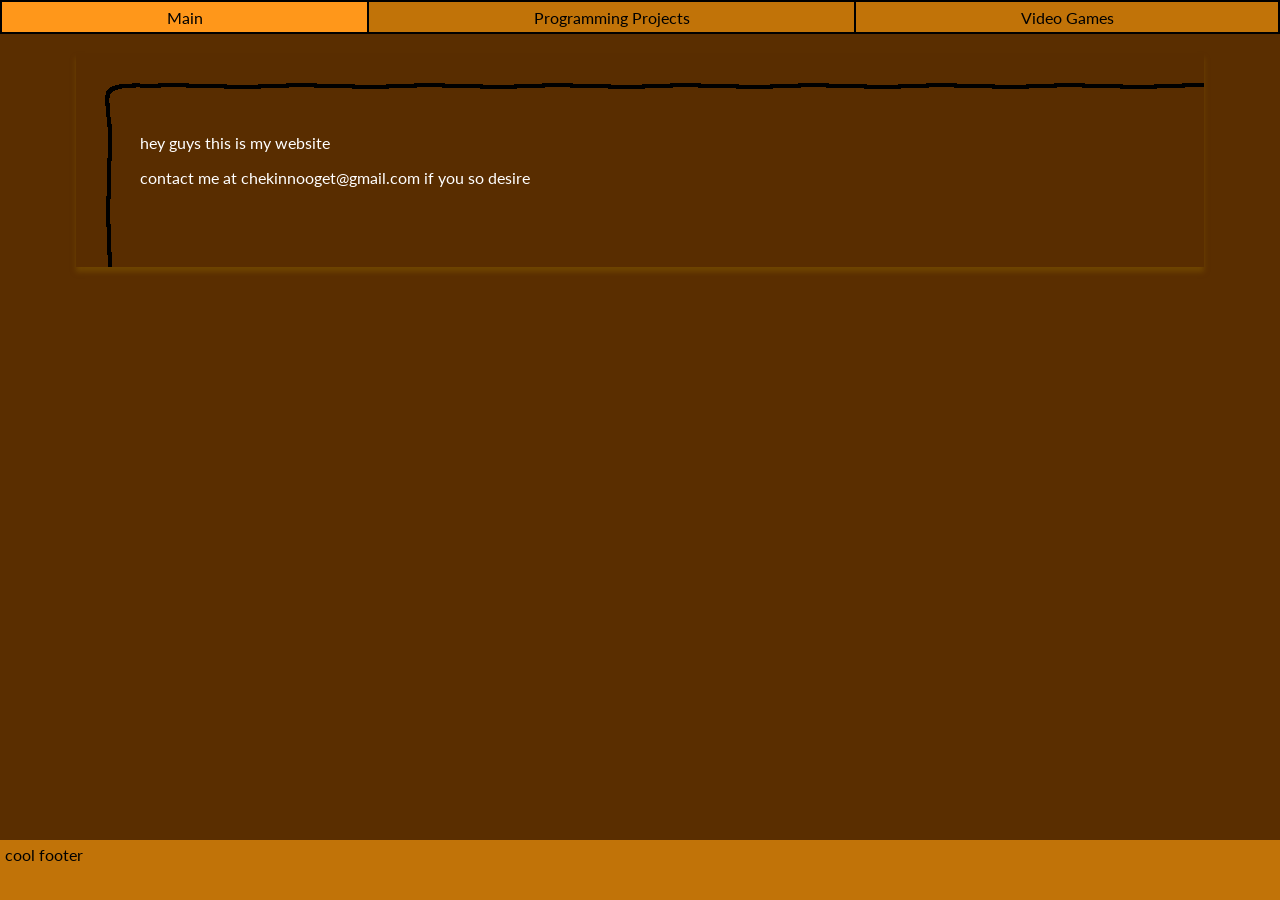
<file: index.html>
<!DOCTYPE html>
<html lang="en">
	<head>
        
		<meta charset="UTF-8" />
		<meta name="viewport" content="width=device-width, initial-scale=1.0" />
		<title>ChekinNooget's Website</title>
		<!--this doesn't do anything but load the file-->
		<script src="./data/tabs.js"></script>
		<!--the actualTM code-->
		<script src="./scripts/page.js"></script>
		<script src="./scripts/index.js"></script>
		<link rel="stylesheet" href="./style/global.css" />
		<link rel="stylesheet" href="./style/footer.css" />
		<link rel="stylesheet" href="./style/page.css" />
		<link rel="stylesheet" href="./style/tabs.css" />
		<link rel="stylesheet" href="./style/youtube-video.css" />
		<link rel="preconnect" href="https://fonts.googleapis.com" />
		<link rel="preconnect" href="https://fonts.gstatic.com" crossorigin />
		<link
			href="https://fonts.googleapis.com/css2?family=Lato:ital,wght@0,100;0,300;0,400;0,700;0,900;1,100;1,300;1,400;1,700;1,900&display=swap"
			rel="stylesheet"
		/>
        
        <base target="_blank" rel="noreferrer">
	</head>
	<body>
		<div class="top_tabs">
			<div class="tab_group_1 tab_group"><!--tabs and stuff eee-->></div>
		</div>
		<div class="main_content_wrapper">
			<include class="main_content" src="Main.html">Loading...</include>
		</div>
		<div class="footer">cool footer</div>
	</body>
</html>
</file>
<file: style/global.css>
:root {
	--tab-background: #c17308;
	--tab-was-selected-background: #f3a91b;
	--tab-selected-background: #ff971a;

	--main-background: #5a2e00;

    --code-snippet-background: #221501;
    --code-snippet-scroll-background: #111501;
    --code-snippet-scroll-wheel: #7c726d;
}

body {
	margin: 0px;
	height: 100vh;
	font-family: "Lato", sans-serif;
	font-weight: 400;
	font-style: normal;
	background-color: var(--main-background);
}

a {
	color: aqua;
}
a:visited {
	color: rgb(37, 167, 167);
}

h1 {
    text-align: center;
    font-size: 3em;
}

pre {
    overflow-x: scroll;
}

.code-snippet{
    background-color: var(--code-snippet-background);
    padding: 10px;

    scrollbar-color: var(--code-snippet-scroll-wheel) var(--code-snippet-scroll-background);
}
</file>
<file: style/footer.css>
.footer {
	position: fixed;
	bottom: 0;
	height: 50px;
	padding: 5px;
	background-color: var(--tab-background);
	width: calc(100% - 10px);
}
body::after {
	/*this is the same height as footer so that it doesn't break on tall pages*/
	content: "";
	display: block;
	bottom: 0;
	width: 100%;
	height: 60px;
}
</file>
<file: style/page.css>
.main_content_wrapper {
	position: relative;

	max-width: 1000px;
	margin: 20px;
	padding: 64px;
	margin-left: auto;
	margin-right: auto;

	height: auto;

	background-color: #592d00;
	color: white;

	/*border around the page*/
	/*background-image: url("../images/ui/border_corner1.png"), url("../images/ui/border_corner2.png"), url("../images/ui/border_corner3.png"),
		url("../images/ui/border_corner4.png"), url("../images/ui/border_top.png"), url("../images/ui/border_right.png"), url("../images/ui/border_bottom.png"),
		url("../images/ui/border_left.png");*/

	box-shadow: 0px 5px 5px #6e4400;
}

@keyframes backgroundAnimation {
	0% {
		background-position:
			left top,
			right top,
			right bottom,
			left bottom,
			top,
			right,
			bottom,
			left;

		background-image: url("../images/ui/border/corner_topleft_0.png"), url("../images/ui/border/corner_topright_0.png"), url("../images/ui/border/corner_bottomright_0.png"), url("../images/ui/border/corner_bottomleft_0.png"), url("../images/ui/border/edge_horizontal_0.png"), url("../images/ui/border/edge_vertical_0.png"), url("../images/ui/border/edge_horizontal_0.png"), url("../images/ui/border/edge_vertical_0.png");
	}
	50% {
		background-position:
			left top,
			right top,
			right bottom,
			left bottom,
			right 64px top,
			top 64px right,
			left 64px bottom,
			bottom 64px left;

		background-image: url("../images/ui/border/corner_topleft_1.png"), url("../images/ui/border/corner_topright_1.png"), url("../images/ui/border/corner_bottomright_1.png"), url("../images/ui/border/corner_bottomleft_1.png"), url("../images/ui/border/edge_horizontal_0.png"), url("../images/ui/border/edge_vertical_0.png"), url("../images/ui/border/edge_horizontal_0.png"), url("../images/ui/border/edge_vertical_0.png");
	}
	100% {
		background-position:
			left top,
			right top,
			right bottom,
			left bottom,
			top,
			right,
			bottom,
			left;

		background-image: url("../images/ui/border/corner_topleft_0.png"), url("../images/ui/border/corner_topright_0.png"), url("../images/ui/border/corner_bottomright_0.png"), url("../images/ui/border/corner_bottomleft_0.png"), url("../images/ui/border/edge_horizontal_0.png"), url("../images/ui/border/edge_vertical_0.png"), url("../images/ui/border/edge_horizontal_0.png"), url("../images/ui/border/edge_vertical_0.png");
	}
}

.main_content_wrapper::after {
	content: "";
	position: absolute;
	width: 100%;
	height: 100%;
	left: 0;
	top: 0;

	background-image: url("../images/ui/border/corner_topleft_0.png"), url("../images/ui/border/corner_topright_0.png"), url("../images/ui/border/corner_bottomright_0.png"), url("../images/ui/border/corner_bottomleft_0.png"), url("../images/ui/border/edge_horizontal_0.png"), url("../images/ui/border/edge_vertical_0.png"), url("../images/ui/border/edge_horizontal_0.png"), url("../images/ui/border/edge_vertical_0.png");

	background-repeat: no-repeat, no-repeat, no-repeat, no-repeat, repeat-x, repeat-y, repeat-x, repeat-y;
	image-rendering: pixelated;

	animation-name: backgroundAnimation;
	animation-duration: 2.868s;
	animation-iteration-count: infinite;
	animation-timing-function: step-end;
	pointer-events: none;
}

.center {
	display: flex;
	justify-content: center;
}
.right {
	display: flex;
	justify-content: right;
}

.i {
	font-style: italic;
}
.b {
	font-weight: bold;
}

.space_evenly {
	display: flex;
	justify-content: space-around;
	flex-wrap: wrap;
}

.float_right {
	float: right;
	padding: 25px;
}
.float_left {
	float: left;
	padding: 25px;
}

.tile_header {
	height: 100px;
	background-repeat: repeat-x;
	background-size: contain;
	background-position: center;
}
</file>
<file: style/tabs.css>
.tab_group {
	display: flex;
	flex-wrap: wrap;
	/*margin-bottom: 10px;*/
	margin-bottom: -1px;
	justify-content: center;
	border: 1px solid black;
}

.tab_item {
	background-color: var(--tab-background);
	height: 20px;
	overflow: hidden;
	white-space: nowrap;

	padding: 5px;
	margin: 0px;
	cursor: pointer;
	border: 1px black solid;
	min-width: calc(20% - 12px);
	width: min-content;

	display: flex;
	flex-grow: 1;
	text-align: center;
	justify-content: center;
	align-items: center;
}

.tab_item.was_selected {
	background-color: var(--tab-was-selected-background);
}

.tab_item.selected {
	background-color: var(--tab-selected-background);
}
</file>
<file: style/youtube-video.css>
.youtube-video > .video_wrapper {
	display: block;
	width: 640px;
	height: 360px;
}

.youtube-video > .video_wrapper > img {
	width: 100%;
	height: 100%;
	object-fit: cover;
}

.youtube-video > .video_wrapper > .play_button {
	display: block;
	position: relative;
	background-image: url("../images/ui/video/play_button.png");
	background-repeat: no-repeat;

	margin: 0px;
	padding: 0px;
	border: 0px;

	width: 128px;
	height: 128px;
	background-size: 128px;

	left: calc(50% - 64px);
	bottom: calc(50% + 64px);

	opacity: 80%;

	transition: 0.5s;
}
.youtube-video > .video_wrapper > .play_button:hover {
	width: 138px;
	height: 138px;
	background-size: 138px;

	opacity: 90%;

	left: calc(50% - 69px);
	bottom: calc(50% + 69px);
}
</file>
